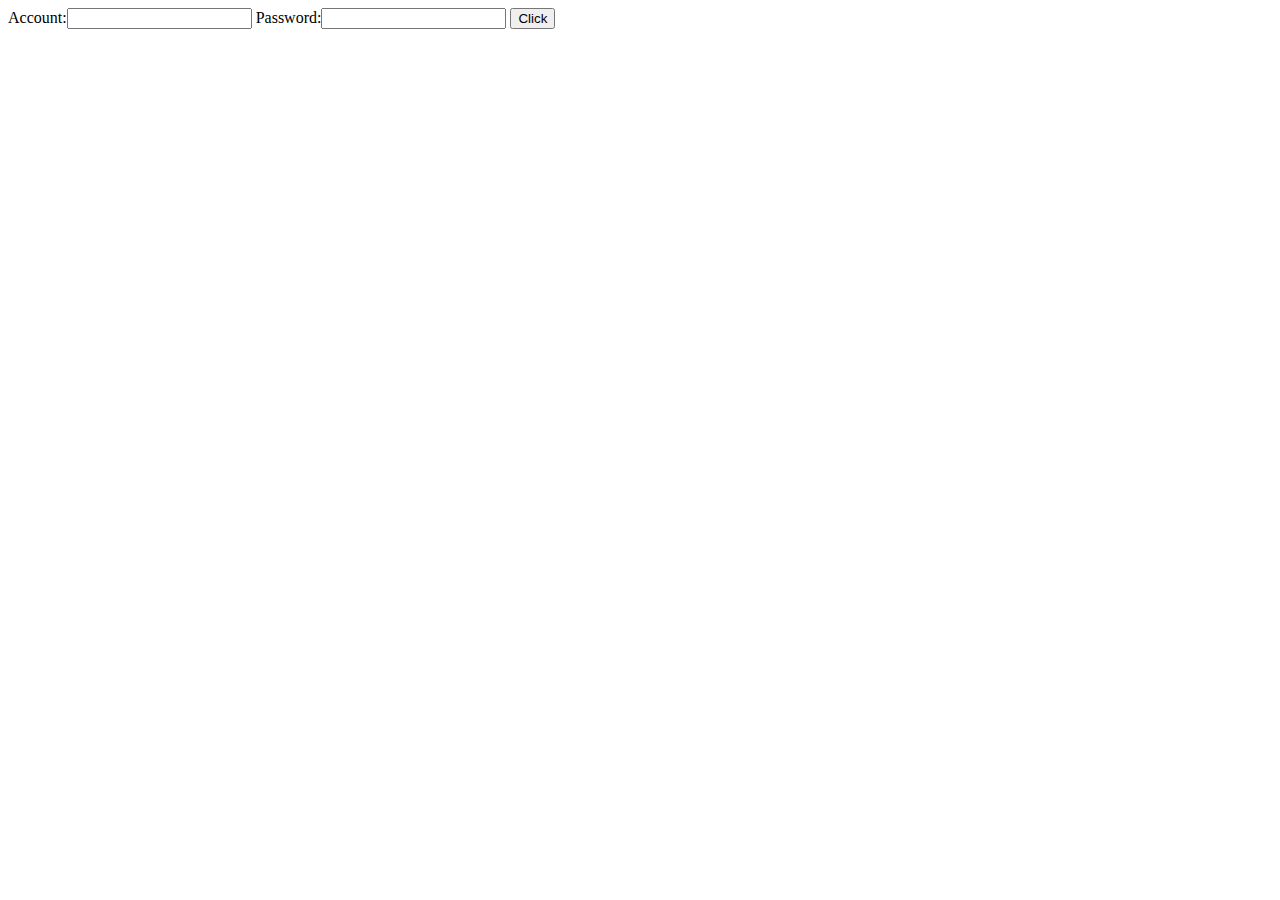
<file: templates/index_myself.html>
<!DOCTYPE html>
<html>
  <head>
    <title>登入頁面</title>
    <script type="text/javascript">

	
	
	
	
      function do_ajax() {
        var req = new XMLHttpRequest();
        var result = document.getElementById('result');
        req.onreadystatechange = function()
        {
          if(this.readyState == 4 && this.status == 200) {
			if (this.responseText=='登入成功'){
				window.location.replace("http://127.0.0.1:5000/success")
			}

            result.innerHTML = this.responseText;
          } else {
            result.innerHTML = "loading...";
          }
        }

        req.open('POST', '/login', true);
        req.setRequestHeader('content-type', 'application/x-www-form-urlencoded;charset=UTF-8');
		const formData = new FormData();
		formData.append('account', document.getElementById('account').value); 
		formData.append('password', document.getElementById('password').value);
		
		var object = {};
		formData.forEach(function(value, key){
			object[key] = value;
		});
		
		const json = JSON.stringify(object);		
        req.send("name=" + json);
      }
    </script>
  </head>
  <body>
    <form action="index" method="post">
      <label>Account:<input type="text" id="account" value="" /></label>
	  <label>Password:<input type="text" id="password" value="" /></label>
      <button type="button" id="btn-post" onclick="do_ajax();">Click</button>
      <div id="result"></div>
    </form>
  </body>
</html>
</file>
